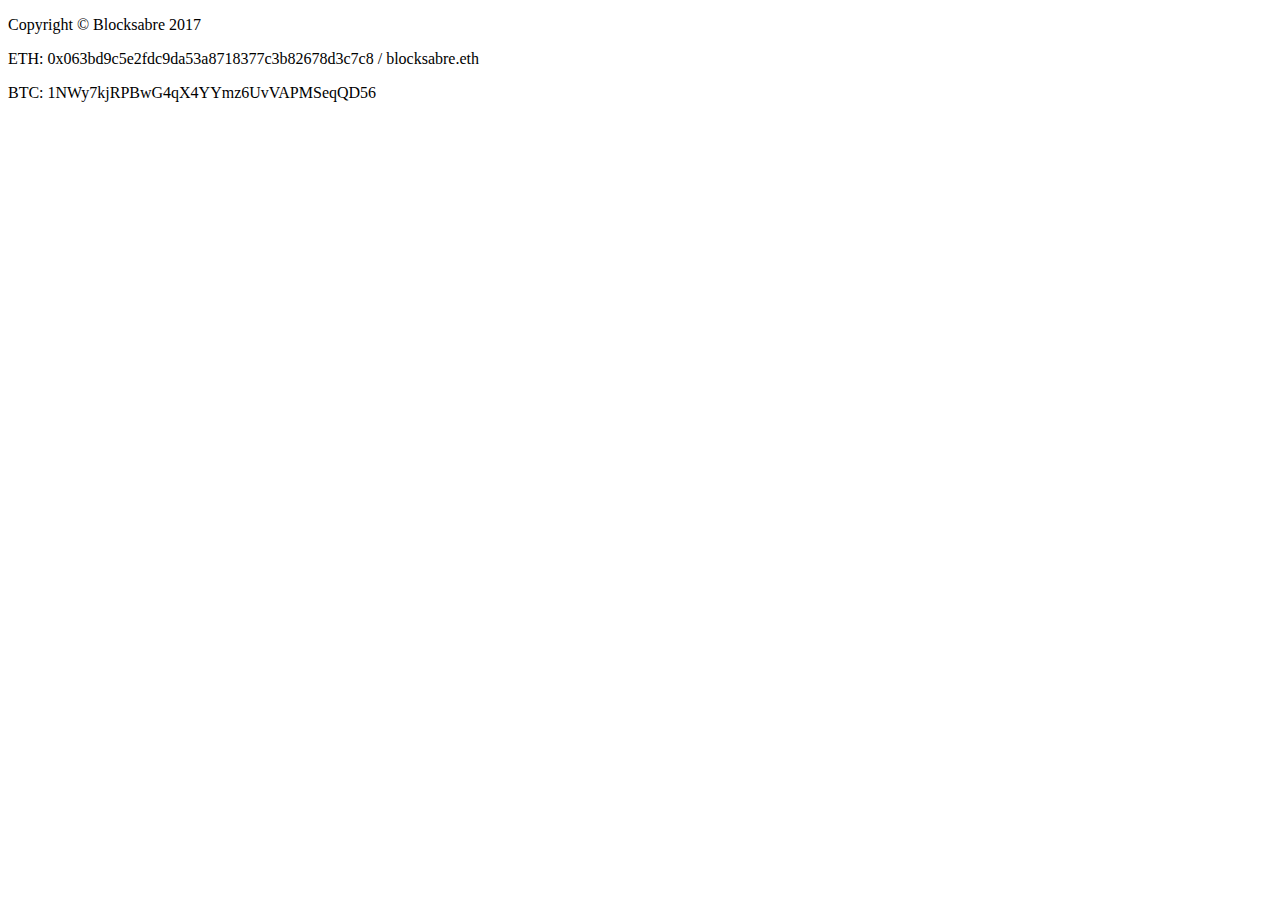
<file: src/main/resources/templates/fragments/footer.html>
<!DOCTYPE html>
<html xmlns:th="http://www.thymeleaf.org">
<head>

</head>
<body>
<!-- Footer -->
<footer th:fragment="footer">
    <div class="container">
        <div class="row">
            <div class="col-lg-8 col-lg-offset-2 col-md-10 col-md-offset-1">
                <p class="copyright text-muted">Copyright &copy; Blocksabre 2017</p>
                <p class="text-muted">ETH: 0x063bd9c5e2fdc9da53a8718377c3b82678d3c7c8 / blocksabre.eth</p>
                <p class="text-muted">BTC: 1NWy7kjRPBwG4qX4YYmz6UvVAPMSeqQD56</p>
            </div>
        </div>
    </div>

</footer>

</body>
</html>
</file>
